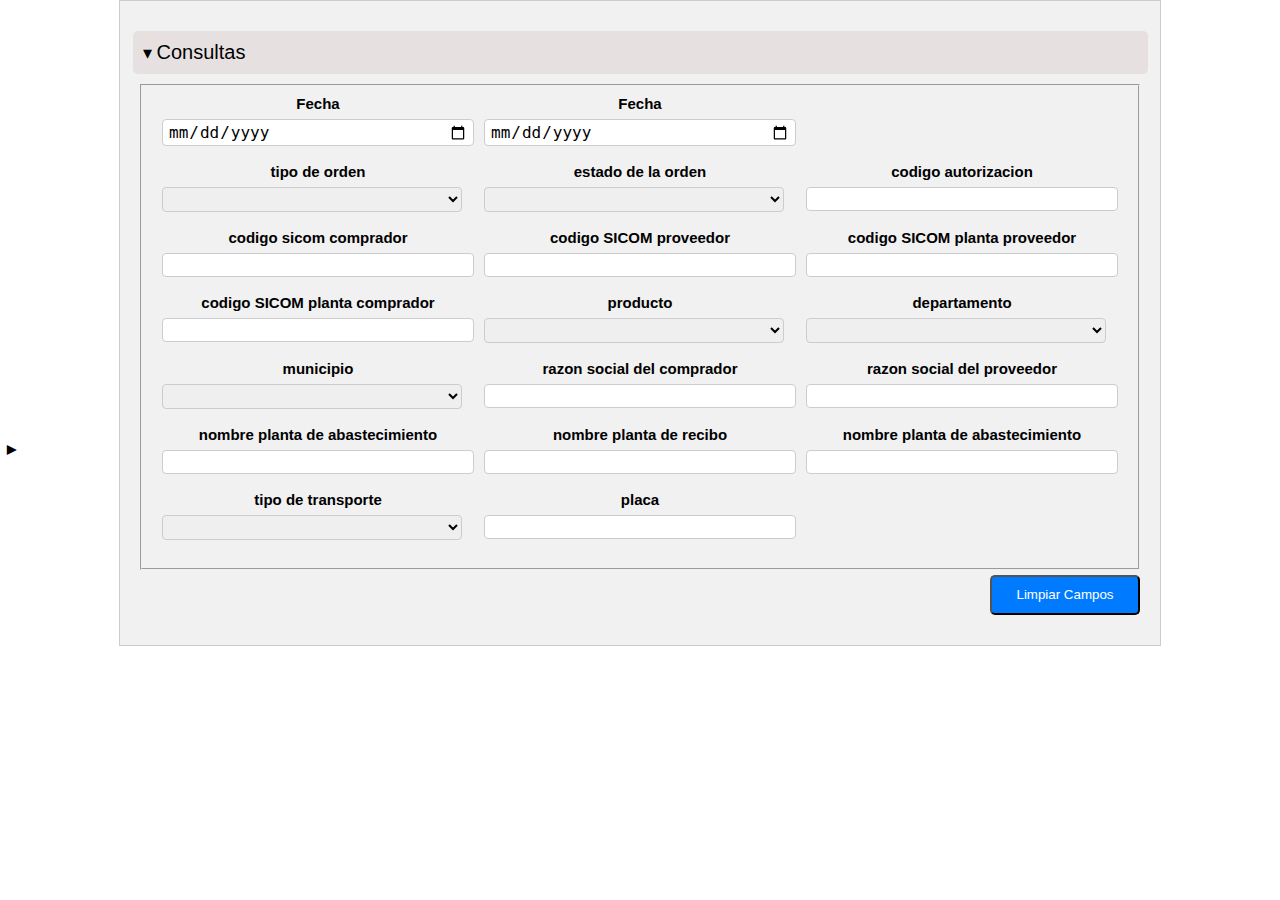
<file: .vscode/prueba.html>
<!DOCTYPE html>
<html lang="en">
  <head>
    <meta charset="UTF-8" />
    <meta name="viewport" content="width=device-width, initial-scale=1.0" />
    <title>Document</title>
    <link rel="stylesheet" href="estilosprueba.css" />
  </head>
  <body>
    <div class="window">
      <form class="formulario">
        <input type="checkbox" id="form-toggle" class="form-toggle" />
        <label class="card-header collapsed" for="form-toggle"
          ><span>&#9662;</span> Consultas</label
        >
        <fieldset id="form-content">
          <div class="form-row">
            <div class="input-container">
              <label for="fecha">Fecha</label>
              <input id="fecha" type="date" />
            </div>

            <div class="input-container">
              <label for="fecha">Fecha</label>
              <input id="fecha" type="date" />
            </div>
          </div>

          <div class="form-row">
            <div class="input-container">
                <label for="tipo">tipo de orden</label>
                <select></select>
            </div>
            <div class="input-container">
                <label for="estado">estado de la orden</label>
                <select></select>
            </div>
            <div class="input-container">
                <label for="codigo">codigo autorizacion</label>
                <input type="text" id="codigo" name="codigo" />
            </div>
        </div>
        <div class="form-row">
            <div class="input-container">
              <label for="codigoSicom">codigo sicom comprador</label>
              <input type="text" id="codigoSicom" name="codigoSicom" />
            </div>

            <div class="input-container">
              <label for="codigo">codigo SICOM proveedor</label>
              <input type="text" id="codigo" name="codigo" />
            </div>

            <div class="input-container">
              <label for="codigoSicom">codigo SICOM planta proveedor</label>
              <input type="text" id="codigoSicom" name="codigoSicom" />
            </div>
          </div>
          <div class="form-row">
            <div class="input-container">
              <label for="codigo">codigo SICOM planta comprador</label>
              <input type="text" id="codigo" name="codigo" />
            </div>

            <div class="input-container">
              <label for="producto">producto</label>
              <select></select>
            </div>

            <div class="input-container">
              <label for="departamento">departamento</label>
              <select></select>
            </div>
          </div>
          <div class="form-row">
            <div class="input-container">
              <label for="municipio">municipio</label>
              <select></select>
            </div>

            <div class="input-container">
              <label for="razon">razon social del comprador</label>
              <input type="text" id="razon" name="razon" />
            </div>

            <div class="input-container">
              <label for="razonSoci">razon social del proveedor</label>
              <input type="text" id="razonSoci" name="razonSoci" />
            </div>
          </div>
          <div class="form-row">
            <div class="input-container">
              <label for="nombrePlan">nombre planta de abastecimiento</label>
              <input type="text" id="nombrePlan" name="nombrePlan" />
            </div>

            <div class="input-container">
              <label for="nombrePlaRec">nombre planta de recibo </label>
              <input type="text" id="nombrePlaRec" name="nombrePlaRec" />
            </div>

            <div class="input-container">
              <label for="nombrePlaAbas">nombre planta de abastecimiento</label>
              <input type="text" id="nombrePlaAbas" name="nombrePlaAbas" />
            </div>
          </div>
          
          <div class="form-row">
            <div class="input-container">
              <label for="tipo">tipo de transporte</label>
              <select></select>
            </div>

            <div class="input-container">
              <label for="placa">placa</label>
              <input type="text" id="placa" name="placa" />
            </div>
          </div>
        </fieldset>
        <button type="button" class="btn btn-danger" id="btnlimpiar">
          Limpiar Campos
        </button>
      </form>
    </div>
  </body>
</html>
</file>
<file: .vscode/estilosprueba.css>
body {
    font-family: Arial, sans-serif;
    margin: 0;
    padding: 0;
  }

.window {
    background-color: #f1f1f1;
    border: 1px solid #ccc;
    padding: 20px;
    width: 1000px;
    margin: 0 auto;
    font-size: 20px;
  }

  .card-header {
    background-color: #e7e0e0;
    cursor: pointer;
    padding: 10px;
    border-radius: 5px;
    margin-bottom: 10px;
    display: flex;
    align-items: center;
    width: 995px;
  }

  .card-header span {
    font-size: 18px;
    margin-right: 5px;
  }

  .card-header::before {
    content: "\25BE";
    position: absolute;
    left: 5px;
    top: 50%;
    transform: translateY(-50%);
    transition: transform 0.3s ease;
  }

  .card-header.collapsed::before {
    transform: translateY(-50%) rotate(-90deg);
  }

  .form-row {
    display: grid;
    grid-template-columns: 1fr 1fr 1fr;
    margin-bottom: 10px;
  }

  .input-container {
    display: flex;
    flex-direction: column;
  }

  .input-container label {
    margin-bottom: 5px;
    margin-top: 5px;
    margin: 2px 2px;
    display: block;
    text-align: center;
    font-weight: bold;
    font-size: 15px;
  
  }


  .formulario {
    display: flex;
    flex-direction: column;
    align-items: center;
    width: 100%;
    margin: 10px 0;
  }

  button {
    background-color: #007bff;
    color: #fff;
    padding: 10px 20px;
    height: 40px;
    width: 150px;
    border-radius: 5px;
    margin-left: 85%;
    margin-top: 5px;
    cursor: pointer;
  }

  input[type="date"] {
    padding: 2px 5px;
    border: 1px solid #ccc;
    border-radius: 4px;
    margin: 5px 5px;
    margin-top: 5px;
    width: 300px;
    font-size: 16px;
    
  }

  input[type="text"] {
    padding: 2px 5px;
    border: 1px solid #ccc;
    border-radius: 4px;
    margin: 5px 5px;
    margin-top: 5px;
    width: 300px;
    font-size: 16px;
  }
  
  select{
    padding: 2px 2px;
    border: 1px solid #ccc;
    border-radius: 4px;
    margin: 5px 5px;
    margin-top: 5px;
    width: 300px;
    font-size: 16px;

  }

  #form-toggle {
    display: none;
  }

  #form-toggle:checked ~ #form-content {
    display: none;
  }
</file>
